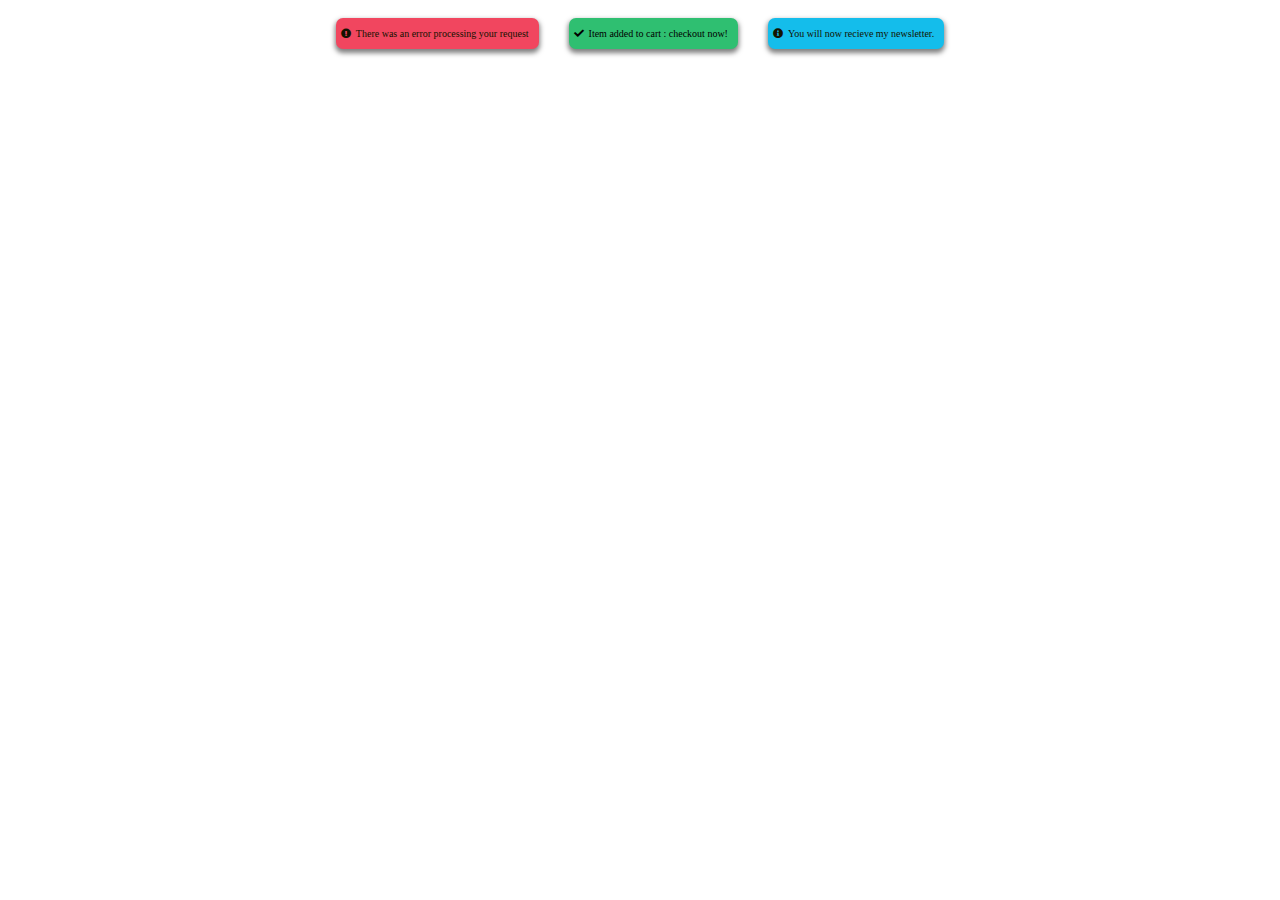
<file: components/alert/alert.html>
<!DOCTYPE html>
<html lang="en">
  <head>
    <meta charset="UTF-8" />
    <meta http-equiv="X-UA-Compatible" content="IE=edge" />
    <meta name="viewport" content="width=device-width, initial-scale=1.0" />
    <link rel="stylesheet" href="alert.css" />
    <link
      rel="stylesheet"
      href="https://cdnjs.cloudflare.com/ajax/libs/font-awesome/5.15.4/css/all.min.css"
    />
    <title>avatar</title>
  </head>
  <body>
    <!-- alert component -->
    <div class="centered-row m-v-3">
      <div class="alert alert-red p-h-2 m-4 round-corner box-shadow-light">
        <span><i class="fas fa-exclamation-circle alert-icon"></i></span>
        <p class="p-h-2">There was an error processing your request</p>
      </div>

      <div class="alert alert-success p-h-2 m-4 round-corner box-shadow-light">
        <span><i class="fas fa-check alert-icon"></i></span>
        <p class="p-h-2">Item added to cart : checkout now!</p>
      </div>

      <div class="alert alert-info p-h-2 m-4 round-corner box-shadow-light">
        <span><i class="fas fa-info-circle alert-icon"></i></span>
        <p class="p-h-2">You will now recieve my newsletter.</p>
      </div>
    </div>
  </body>
</html>
</file>
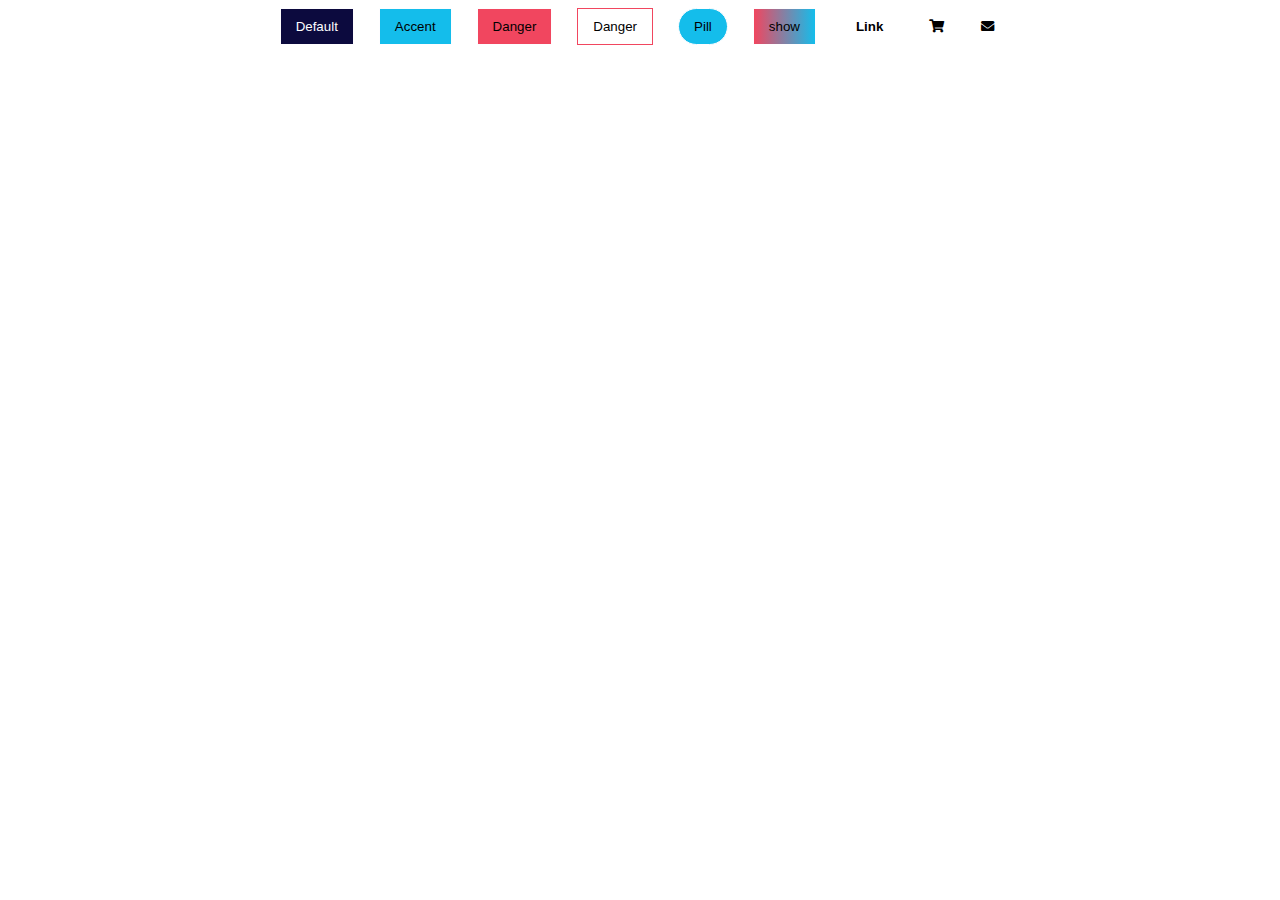
<file: components/button/button.html>
<!DOCTYPE html>
<html lang="en">
  <head>
    <meta charset="UTF-8" />
    <meta http-equiv="X-UA-Compatible" content="IE=edge" />
    <meta name="viewport" content="width=device-width, initial-scale=1.0" />
    <link rel="stylesheet" href="button.css" />
    <link
      rel="stylesheet"
      href="https://cdnjs.cloudflare.com/ajax/libs/font-awesome/5.15.4/css/all.min.css"
    />
    <title>avatar</title>
  </head>
  <body>
    <div class="centered-row p-v-3">
      <button class="btn btn-primary m-h-3 t-c-1">Default</button>
      <button class="btn btn-accent m-h-3 t-c-1">Accent</button>
      <button class="btn btn-danger m-h-3 t-c-1">Danger</button>
      <button class="btn outline-danger m-h-3 t-c-2">Danger</button>
      <button class="btn btn-pill f-4 btn-accent m-h-3 t-c-1">Pill</button>
      <button class="btn btn-custom m-h-3 t-c-1">show</button>
      <button class="btn btn-danger floating m-8 t-c-1">Floating Button</button>
      <button class="btn btn-link m-h-3 t-c-4">Link</button>
      <button class="btn-link m-h-3 t-c-6">
        <i class="fas fa-shopping-cart f-8"></i>
      </button>
      <button class="btn-link m-h-3 t-c-6">
        <i class="fas fa-envelope f-8"></i>
      </button>
    </div>
  </body>
</html>
</file>
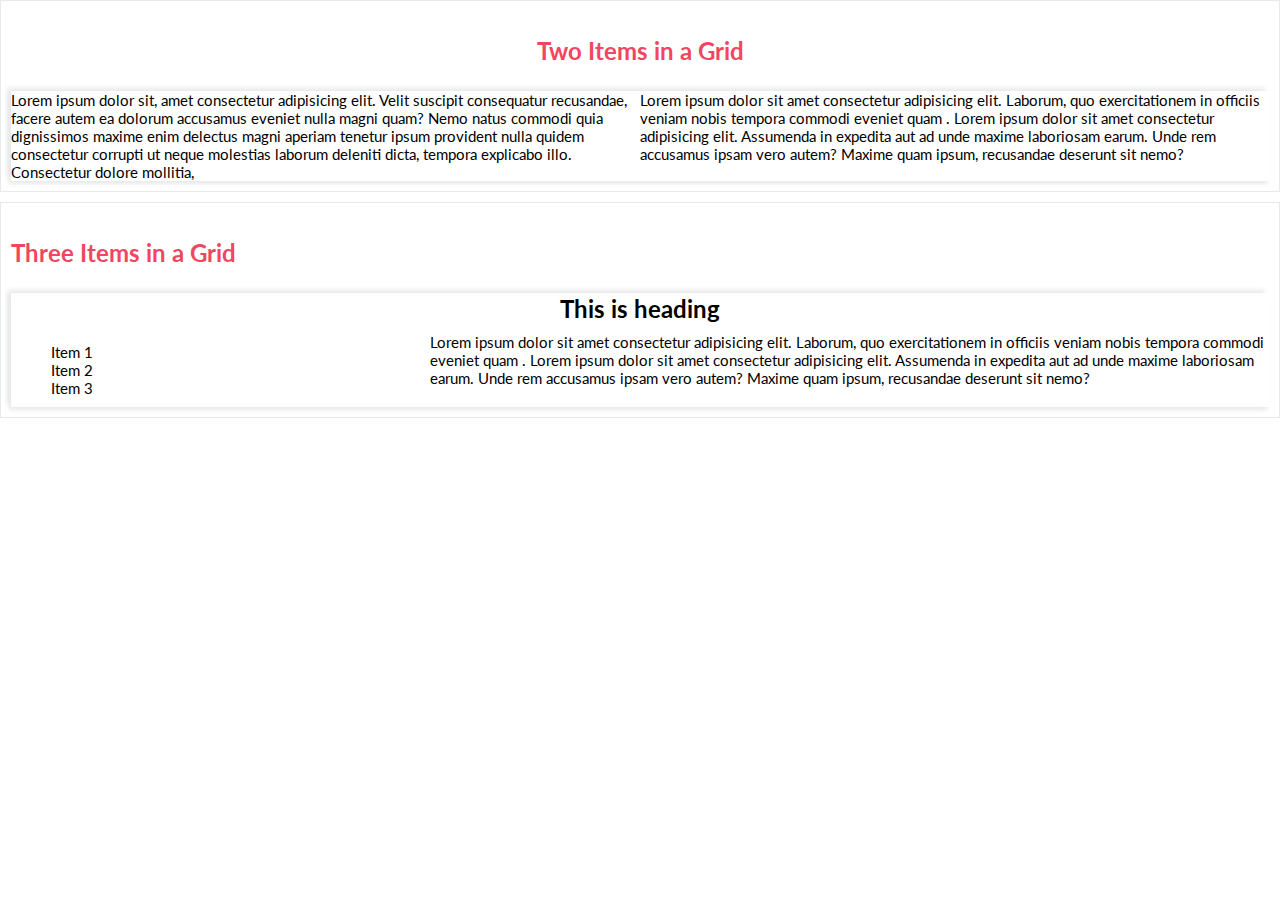
<file: components/grid/grid.html>
<!DOCTYPE html>
<html lang="en">
  <head>
    <meta charset="UTF-8" />
    <meta http-equiv="X-UA-Compatible" content="IE=edge" />
    <meta name="viewport" content="width=device-width, initial-scale=1.0" />
    <link rel="stylesheet" href="grid.css" />
    <link
      rel="stylesheet"
      href="https://cdnjs.cloudflare.com/ajax/libs/font-awesome/5.15.4/css/all.min.css"
    />
    <title>Grid</title>
  </head>
  <body>
    <div class="component-border p-4">
      <h3 class="heading-3 center-text t-c-3">Two Items in a Grid</h3>
      <div class="grid-two-column">
        <div class="f-6">
          Lorem ipsum dolor sit, amet consectetur adipisicing elit. Velit
          suscipit consequatur recusandae, facere autem ea dolorum accusamus
          eveniet nulla magni quam? Nemo natus commodi quia dignissimos maxime
          enim delectus magni aperiam tenetur ipsum provident nulla quidem
          consectetur corrupti ut neque molestias laborum deleniti dicta,
          tempora explicabo illo. Consectetur dolore mollitia,
        </div>
        <div class="f-6">
          Lorem ipsum dolor sit amet consectetur adipisicing elit. Laborum, quo
          exercitationem in officiis veniam nobis tempora commodi eveniet quam .
          Lorem ipsum dolor sit amet consectetur adipisicing elit. Assumenda in
          expedita aut ad unde maxime laboriosam earum. Unde rem accusamus ipsam
          vero autem? Maxime quam ipsum, recusandae deserunt sit nemo?
        </div>
      </div>
    </div>

    <div class="component-border p-4 m-v-4">
      <h3 class="heading-3 t-c-3">Three Items in a Grid</h3>
      <div class="grid-with-area">
        <div class="header center-text heading-3">This is heading</div>
        <aside class="aside">
          <nav>
            <ul>
              <li class="f-6">Item 1</li>
              <li class="f-6">Item 2</li>
              <li class="f-6">Item 3</li>
            </ul>
          </nav>
        </aside>
        <div class="content f-6">
          Lorem ipsum dolor sit amet consectetur adipisicing elit. Laborum, quo
          exercitationem in officiis veniam nobis tempora commodi eveniet quam .
          Lorem ipsum dolor sit amet consectetur adipisicing elit. Assumenda in
          expedita aut ad unde maxime laboriosam earum. Unde rem accusamus ipsam
          vero autem? Maxime quam ipsum, recusandae deserunt sit nemo?
        </div>
      </div>
    </div>
  </body>
</html>
</file>
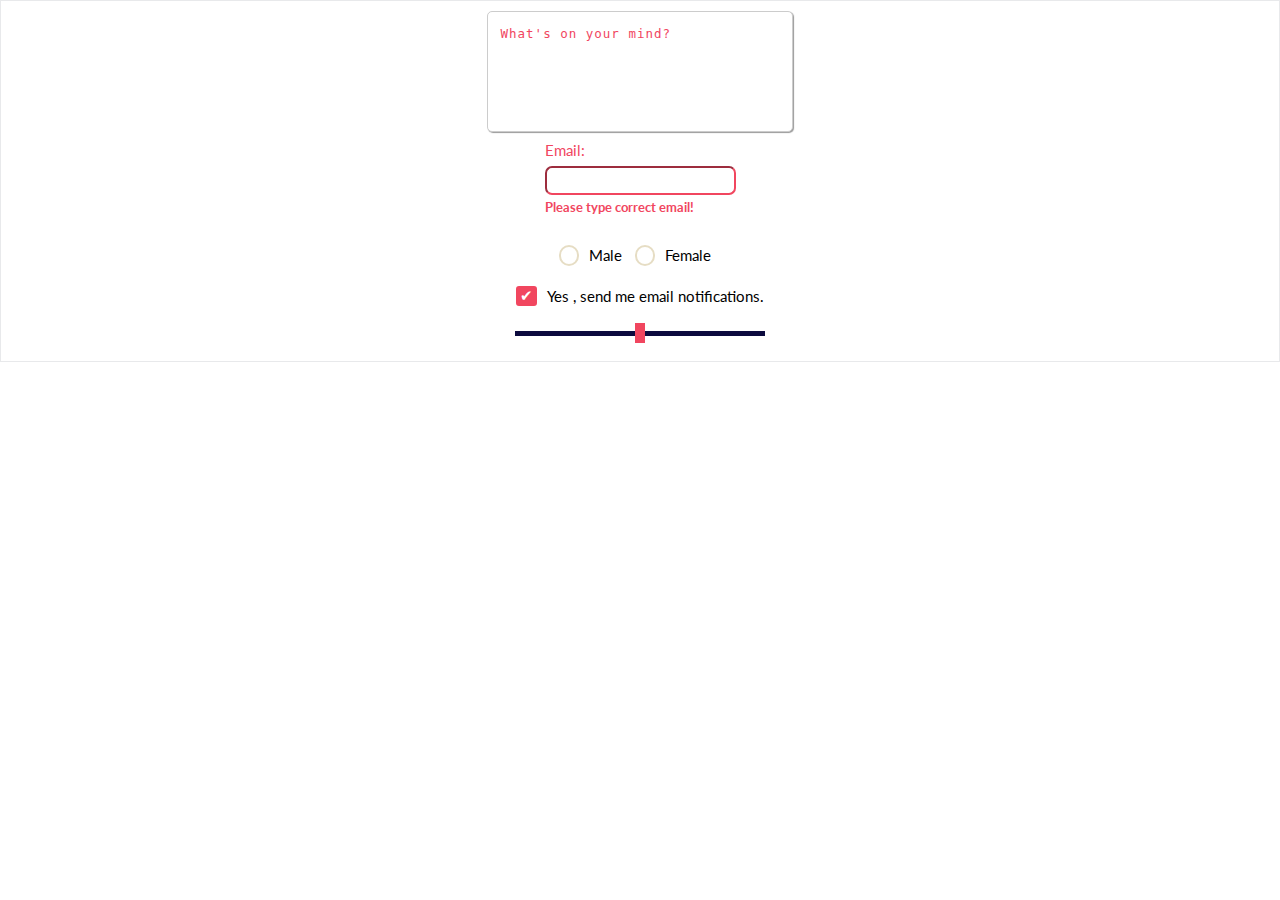
<file: components/input/input.html>
<!DOCTYPE html>
<html lang="en">
  <head>
    <meta charset="UTF-8" />
    <meta http-equiv="X-UA-Compatible" content="IE=edge" />
    <meta name="viewport" content="width=device-width, initial-scale=1.0" />
    <link rel="stylesheet" href="input.css" />
    <link
      rel="stylesheet"
      href="https://cdnjs.cloudflare.com/ajax/libs/font-awesome/5.15.4/css/all.min.css"
    />
    <title>Input</title>
  </head>
  <body>
    <div class="centered-column space-around-row component-border p-4">
      <div class="textbox">
        <textarea
          name="textbox"
          class="text-box round-corner p-5 f-5"
          rows="5"
          cols="33"
          placeholder="What's on your mind?"
        ></textarea>
      </div>
      <div class="input-container m-v-3">
        <label class="f-6 t-c-3 m-v-3" for="email">Email:</label> <br />
        <input
          type="email"
          required
          class="error p-2 round-corner email-input"
          id="email"
        />
        <p class="f-5 t-c-3 warning">Please type correct email!</p>
      </div>
      <div class="custom-radio-container">
        <label class="radio m-v-4 f-6" for="item-1">
          <input type="radio" name="item" id="item-1" class="radio__input" />
          <div class="radio__radio border-round p-1">
            <!-- Virtual Element inside this div -->
          </div>
          Male
        </label>

        <label class="radio m-v-4 p-h-4 f-6" for="item-2">
          <input type="radio" name="item" id="item-2" class="radio__input" />
          <div class="radio__radio border-round p-1">
            <!-- Virtual Element inside this div -->
          </div>
          Female
        </label>
      </div>

      <div class="custom-checkbox-container m-v-4">
        <label for="myCheckboxId" class="checkbox f-6">
          <input
            checked
            class="checkbox__input"
            type="checkbox"
            name="myCheckboxName"
            id="myCheckboxId"
          />
          <div class="checkbox__box"></div>
          Yes , send me email notifications.
        </label>
      </div>

      <input
        type="range"
        class="custom-range m-v-6"
        id="volume"
        name="volume"
      />
    </div>
  </body>
</html>
</file>
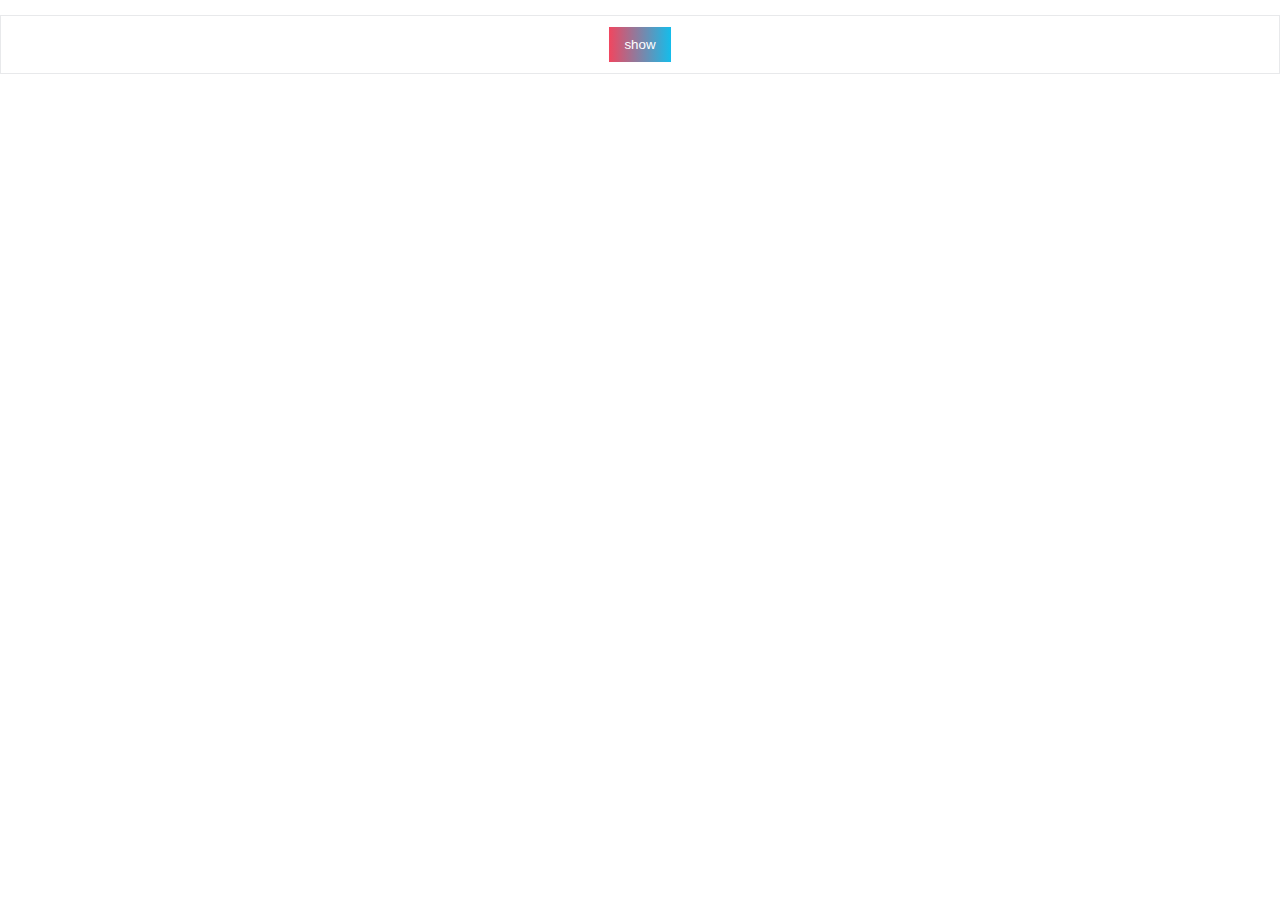
<file: components/modal/modal.html>
<!DOCTYPE html>
<html lang="en">
  <head>
    <meta charset="UTF-8" />
    <meta http-equiv="X-UA-Compatible" content="IE=edge" />
    <meta name="viewport" content="width=device-width, initial-scale=1.0" />
    <link rel="stylesheet" href="modal.css" />
    <link
      rel="stylesheet"
      href="https://cdnjs.cloudflare.com/ajax/libs/font-awesome/5.15.4/css/all.min.css"
    />
    <title>Input</title>
  </head>
  <body>
    <div class="centered-row space-around-row component-border p-4 m-v-6">
      <button class="btn btn-custom m-h-3 t-c-1 modal-button">show</button>
    </div>
    <div class="modal-overlay modal-container z-index-x-l">
      <div class="modal">
        <div class="modal-header p-4">
          <h3 class="heading-3">Modal Header</h3>
          <i class="fa fa-times f-8 close-icon close-modal"></i>
        </div>
        <div class="modal-content p-8">
          <p class="heading-4">Modal Content</p>
        </div>
        <div class="modal-button-container p-4">
          <button
            class="btn outline-danger m-h-3 t-c-2"
            id="modal-close-button"
          >
            Close
          </button>
          <button class="btn btn-danger m-h-3 t-c-1">Save Changes</button>
        </div>
      </div>
    </div>
    </div>
    <script src="modal.js"></script>
  </body>
</html>
</file>
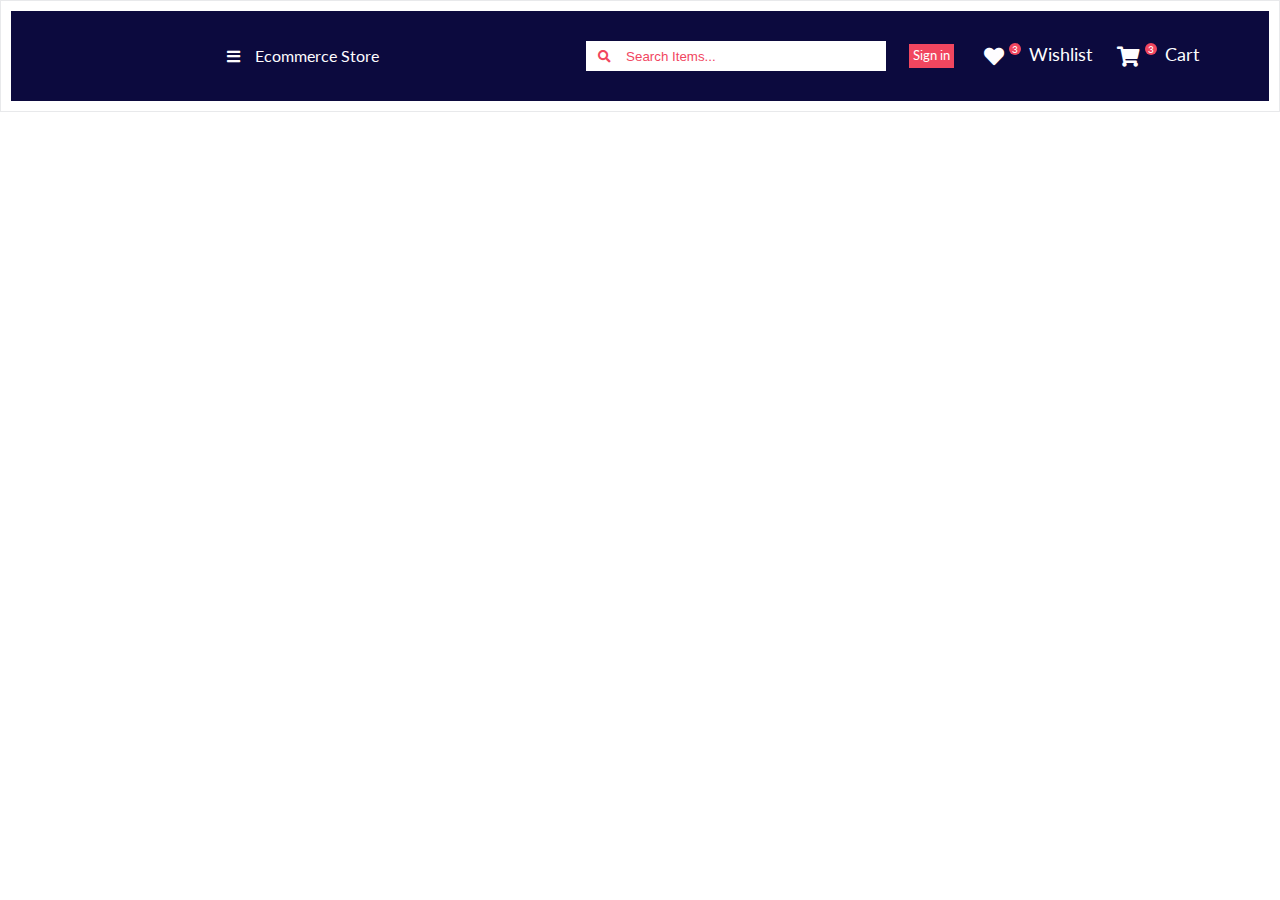
<file: components/navbar/navbar.html>
<!DOCTYPE html>
<html lang="en">
  <head>
    <meta charset="UTF-8" />
    <meta http-equiv="X-UA-Compatible" content="IE=edge" />
    <meta name="viewport" content="width=device-width, initial-scale=1.0" />
    <link rel="stylesheet" href="navbar.css" />
    <link
      rel="stylesheet"
      href="https://cdnjs.cloudflare.com/ajax/libs/font-awesome/5.15.4/css/all.min.css"
    />
    <title>Input</title>
  </head>
  <body>
    <div class="component-border p-4">
      <header class="main-head">
        <nav class="nav-component">
          <div class="logo-wrapper">
            <span class="hamburger-icon"
              ><i class="fa fa-bars f-6 p-h-4"></i
            ></span>
            <h1 class="nav-logo heading-4 p-h-2">Ecommerce Store</h1>
          </div>
          <div class="nav-searchBar-container">
            <span class="nav-searchIcon"
              ><i class="fa fa-search f-5 t-c-3"></i
            ></span>
            <input
              type="text"
              class="p-v-3 nav-searchBar"
              placeholder="Search Items..."
            />
          </div>
          <div class="link-wrapper">
            <a class="t-c-1 f-5 p-v-3 p-h-8 m-h-3 nav-link-button">Sign in</a>
            <div class="badge-wrapper p-h-4 m-h-3">
              <span class="badge-icon f-8 m-2">
                <i class="fa fa-heart"></i>
              </span>
              <div class="badge centered-row">3</div>
            </div>
            <span class="f-7 p-h-1 pointer">Wishlist</span>
            <div class="badge-wrapper p-h-4 m-h-3">
              <span class="badge-icon f-8 m-2">
                <i class="fa fa-shopping-cart"></i>
              </span>
              <div class="badge centered-row">3</div>
            </div>
            <span class="f-7 p-h-1 pointer">Cart</span>
          </div>
        </nav>
      </header>
    </div>
  </body>
</html>
</file>
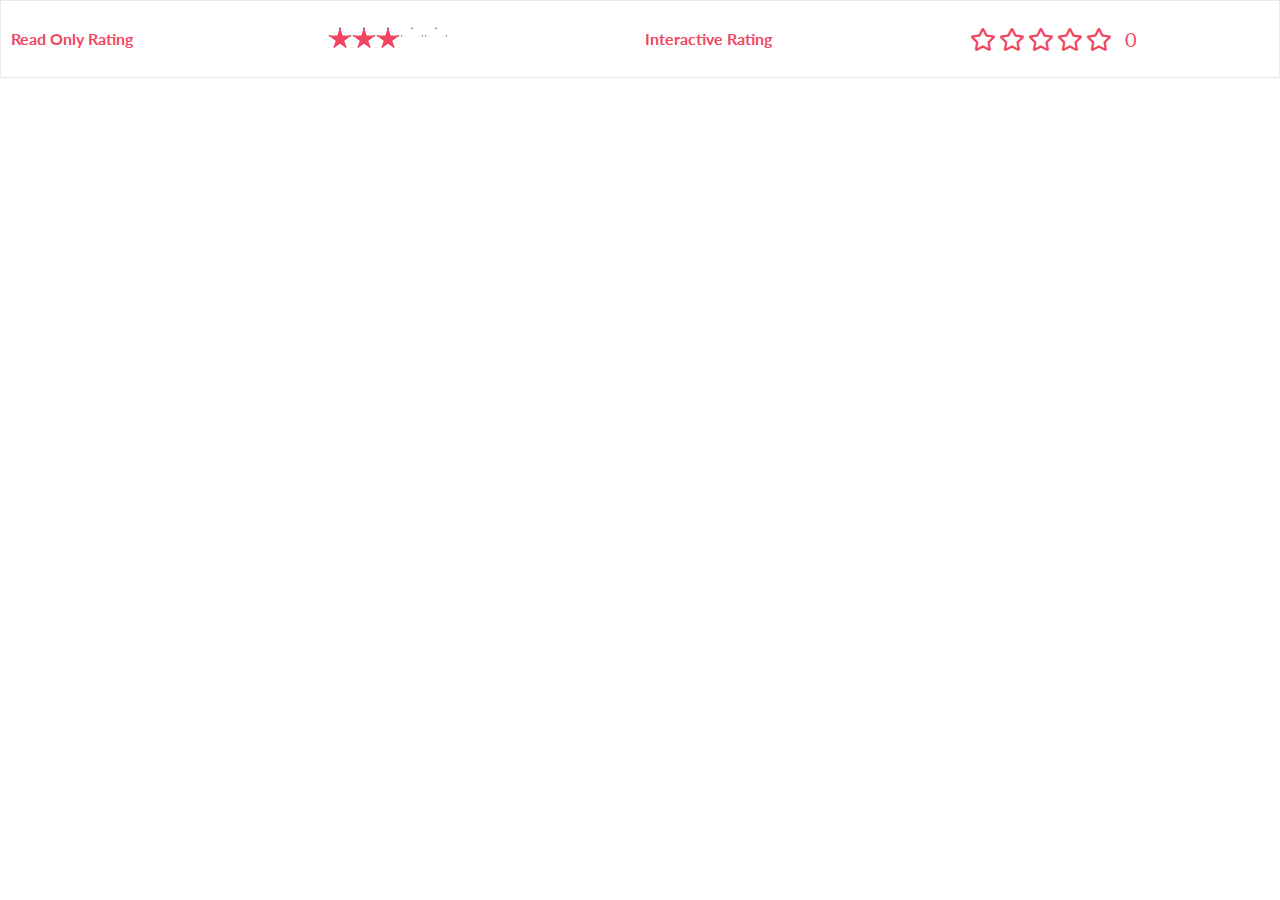
<file: components/rating/rating.html>
<!DOCTYPE html>
<html lang="en">
  <head>
    <meta charset="UTF-8" />
    <meta http-equiv="X-UA-Compatible" content="IE=edge" />
    <meta name="viewport" content="width=device-width, initial-scale=1.0" />
    <link rel="stylesheet" href="rating.css" />
    <link
      rel="stylesheet"
      href="https://cdnjs.cloudflare.com/ajax/libs/font-awesome/5.15.4/css/all.min.css"
    />
    <title>Rating</title>
  </head>
  <body>
    <div class="centered-row space-around-row component-border p-4">
      <h3 class="heading-4 rating-heading t-c-3">Read Only Rating</h3>
      <div class="read-only-wrapper flex">
        <div class="read-only-rating p-4"></div>
        <div class="read-only-rating p-4"></div>
        <div class="read-only-rating p-4"></div>
        <div class="read-only-rating empty p-4"></div>
        <div class="read-only-rating empty p-4"></div>
      </div>
      <h3 class="heading-4 rating-heading t-c-3">Interactive Rating</h3>
      <div class="interactive-wrapper flex p-3">
        <i class="rating__star far fa-star"></i>
        <i class="rating__star far fa-star"></i>
        <i class="rating__star far fa-star"></i>
        <i class="rating__star far fa-star"></i>
        <i class="rating__star far fa-star"></i>
        <span class="rating__result f-8 t-c-3 p-h-4"></span>
      </div>
      <script src="rating.js"></script>
    </div>
  </body>
</html>
</file>
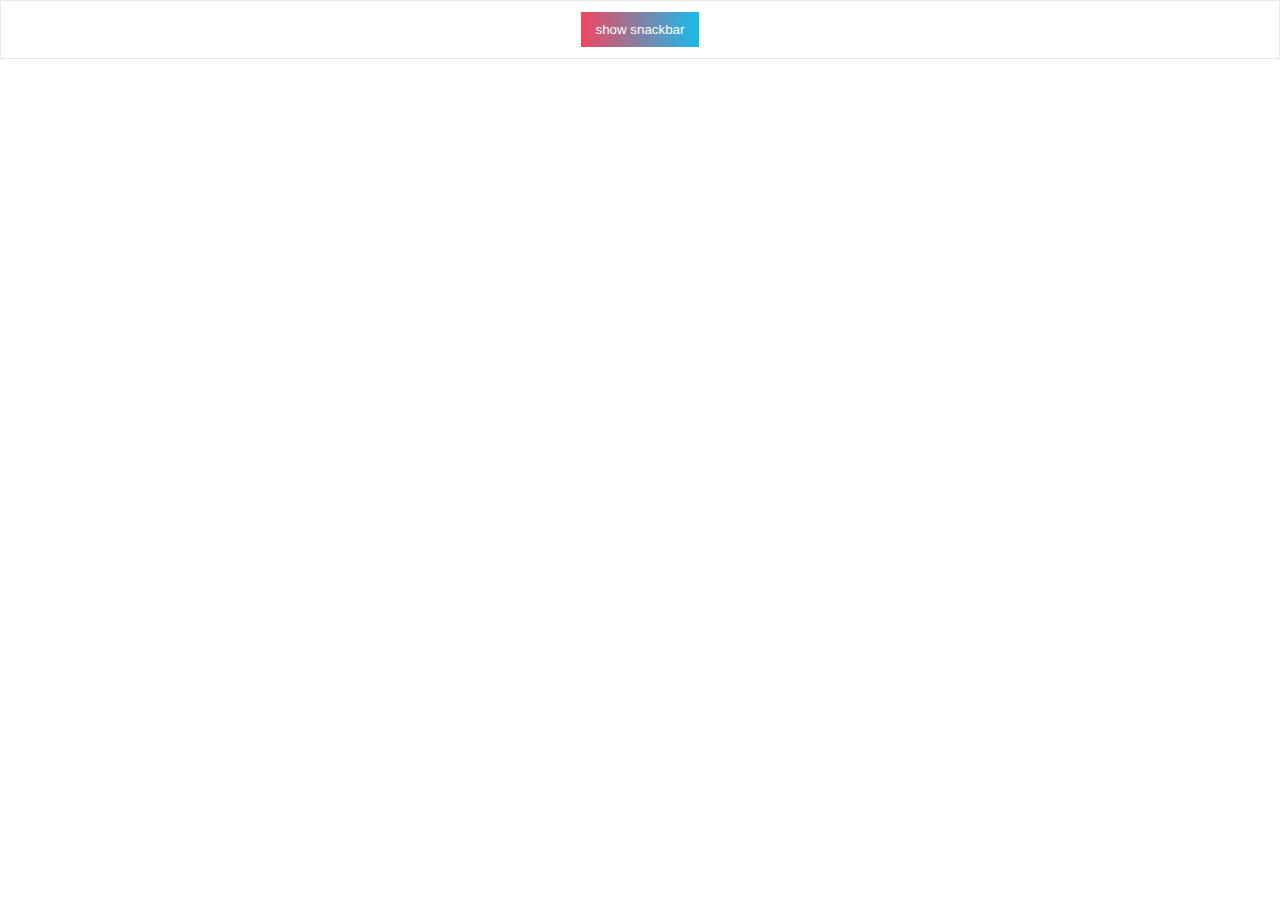
<file: components/snackbar/snackbar.html>
<!DOCTYPE html>
<html lang="en">
  <head>
    <meta charset="UTF-8" />
    <meta http-equiv="X-UA-Compatible" content="IE=edge" />
    <meta name="viewport" content="width=device-width, initial-scale=1.0" />
    <link rel="stylesheet" href="snackbar.css" />
    <link
      rel="stylesheet"
      href="https://cdnjs.cloudflare.com/ajax/libs/font-awesome/5.15.4/css/all.min.css"
    />
    <title>Input</title>
  </head>
  <body>
    <div class="centered-row space-around-row component-border p-4">
      <button class="btn btn-custom m-h-3 t-c-1 snackbar-button">
        show snackbar
      </button>
    </div>
    <div class="snack-bar-container p-3">
      <div class="snack-bar">
        <p class="f-5">Can't send photo. Retry in 5 seconds.</p>
        <a class="f-bold t-c-1 f-5 p-3" href="#">Retry</a>
        <button class="close p-4 f-4"><i class="fas fa-times f-5"></i></button>
      </div>
    </div>
    <script src="snackbar.js"></script>
  </body>
</html>
</file>
<file: components/grid/grid.css>
@import url('../../style.css');

/* Grid Component */

.grid-two-column {
  display: grid;
  grid-template-columns: 1fr 1fr;
  box-shadow: -2px 3px 4px var(--border-color),
    -4px -3px 5px var(--border-color);
}

.grid-with-area {
  display: grid;
  grid-template-columns: 1fr 1fr 1fr;
  grid-template-rows: 40px auto;
  grid-template-areas:
    'header header header'
    'aside content content';
  box-shadow: -2px 3px 4px var(--border-color),
    -4px -3px 5px var(--border-color);
}

.header {
  grid-area: header;
}

.aside {
  grid-area: aside;
}

.content {
  grid-area: content;
}
</file>
<file: components/input/input.css>
@import url('../../style.css');
/* text-input */

textarea::placeholder {
  color: var(--primary-color);
}

.email-input {
  margin-top: 0.7rem;
}

.warning {
  font-weight: bold;
  margin-top: 5px;
}

.text-box {
  resize: none;
  letter-spacing: 1px;
  max-width: 100%;
  line-height: 1.5;
  border-radius: 5px;
  border: 1px solid #ccc;
  box-shadow: 1px 1px 1px #999;
}

.error {
  border-color: var(--primary-color);
}

.error:focus {
  border-color: var(--primary-color);
  outline: none;
}

/* custom radio */

/* custom */
.radio {
  display: inline-flex;
  align-items: center;
  cursor: pointer;
}

.radio__input {
  display: none;
}

.radio__radio {
  width: 1.35em;
  height: 1.35em;
  border: 2px solid #e6ddc4;
  margin-right: 1rem;
}

.radio__radio::after {
  content: '';
  width: 100%;
  height: 100%;
  display: block;
  background: var(--primary-color);
  border-radius: 50%;

  /* so that by default it's not shown */
  transform: scale(0);
  transition: transform 0.3s;
}

/* this basically works as a if block, if it's checked only then select the next element */
.radio__input:checked + .radio__radio::after {
  transform: scale(1);
}

/* custom checkbox */

.checkbox {
  display: inline-flex;
  align-items: center;
  cursor: pointer;
}

.checkbox__input {
  display: none;
}

.checkbox__box {
  width: 1.35em;
  height: 1.35em;
  border: 2px solid var(--primary-color);
  border-radius: 3px;
  margin-right: 1rem;
  display: flex;
  justify-content: center;
  align-items: center;
  flex-shrink: 0;
  transition: background 0.15s, border-color 0.15s;
}

.checkbox__box::after {
  content: '\2714';
  color: var(--complimentary-text-color-2);
  transform: scale(0);
  transform: transform 0.15s;
}

.checkbox__input:checked + .checkbox__box {
  background: var(--primary-color);
  border-color: var(--primary-color);
}

.checkbox__input:checked + .checkbox__box::after {
  transform: scale(1);
}

/* range */

input[type='range'] {
  -webkit-appearance: none;
  appearance: none;
  background: transparent;
  cursor: pointer;
  width: 25rem;
}

/***** Track Styles *****/
/***** Chrome, Safari, Opera, and Edge Chromium *****/
input[type='range']::-webkit-slider-runnable-track {
  background: var(--complimentary-bg-color);
  height: 0.5rem;
}

/******** Firefox ********/
input[type='range']::-moz-range-track {
  background: var(--complimentary-bg-color);
  height: 0.5rem;
}

/***** Thumb Styles *****/
/***** Chrome, Safari, Opera, and Edge Chromium *****/
input[type='range']::-webkit-slider-thumb {
  -webkit-appearance: none; /* Override default look */
  appearance: none;
  margin-top: -8px; /* Centers thumb on the track */
  background-color: var(--primary-color);
  height: 2rem;
  width: 1rem;
  border-radius: 0;
}

/***** Thumb Styles *****/
/***** Firefox *****/
input[type='range']::-moz-range-thumb {
  border: none; /*Removes extra border that FF applies*/
  border-radius: 0; /*Removes default border-radius that FF applies*/
  background-color: var(--primary-color);
  height: 2rem;
  width: 1rem;
}

/* focus styles */

input[type='range']:focus::-moz-range-thumb {
  border: 1px solid var(--complimentary-bg-color);
  outline: 3px solid var(--complimentary-bg-color);
  outline-offset: 0.125rem;
}
</file>
<file: components/modal/modal.css>
@import url('../../style.css');

/* Modal Component */

.modal-container {
  background: rgba(0, 0, 0, 0.6);
  display: none;
  /* this means it will take the entire page */
  position: fixed;
  top: 0;
  left: 0;
  right: 0;
  bottom: 0;
}

.show-modal {
  display: flex;
  justify-content: center;
  align-items: center;
}

.modal {
  background: var(--complimentary-text-color-2);
  box-shadow: 0 0 10px rgba(0, 0, 0, 0.8);
  /* for mobile */
  max-width: 95%;
  width: 50rem;
  animation: modalopen 1s;
}

/* Animation */

@keyframes modalopen {
  from {
    opacity: 0;
  }

  to {
    opacity: 1;
  }
}

.close-icon {
  color: var(--complimentary-text-color-2);
  margin-left: auto;
  cursor: pointer;
}

.modal-header {
  display: flex;
  background: var(--primary-color);
  color: var(--complimentary-text-color-2);
}

.modal-content {
  background: var(--secondary-color);
}

.modal-button-container {
  display: flex;
  justify-content: flex-end;
}
</file>
<file: components/navbar/navbar.css>
@import url('../../style.css');

.main-head {
  background: var(--complimentary-bg-color);
  color: var(--secondary-color);
  /* position: sticky;
    top: 0px;
    z-index: 3; */
}

.nav-component {
  display: flex;
  width: 90%;
  margin: auto;
  min-height: 10vh;
  align-items: center;
  justify-content: space-between;
  flex-wrap: wrap;
}

.logo-wrapper {
  display: flex;
  align-items: center;
}

.nav-logo {
  font-weight: 400;
}

.hamburger-icon {
  margin-left: -5rem;
  cursor: pointer;
}

.nav-searchBar-container {
  position: relative;
}

.nav-searchIcon {
  position: absolute;
  top: 10px;
  left: 12px;
}

.nav-searchBar {
  width: 300px;
  padding-left: 4rem;
  border: none;
}

.nav-searchBar:focus {
  outline: solid var(--primary-color);
  border: none;
}

.link-wrapper {
  display: flex;
}
.nav-link-button {
  background: var(--primary-color);
}

.nav-link-button:hover {
  filter: brightness(95%);
}
</file>
<file: components/rating/rating.css>
@import url('../../style.css');

/* Rating (e-commerce) */

.read-only-wrapper {
  flex: 1 1 10rem;
}

.interactive-wrapper {
  flex: 1 1 10rem;
  align-items: center;
  gap: 0.3em;
  overflow: hidden;
}
.read-only-rating {
  background: var(--primary-color);
  clip-path: polygon(
    50% 0%,
    61% 35%,
    98% 35%,
    68% 57%,
    79% 91%,
    50% 70%,
    21% 91%,
    32% 57%,
    2% 35%,
    39% 35%
  );
  border: 2px solid black;
}

.read-only-rating.empty {
  background: var(--text-color-2);
}

.rating-heading {
  flex: 1 1 10rem;
}

/* Interactive rating */

.rating__star {
  font-size: 2.3rem;
  cursor: pointer;
  color: var(--primary-color);
  transition: filter linear 0.3s;
}

.rating__star:hover {
  filter: drop-shadow(1px 1px 4px var(--primary-color));
}

.rating__result {
  pointer-events: none;
}
</file>
<file: components/snackbar/snackbar.css>
@import url('../../style.css');

/* Snackbar / Toast */

.snack-bar {
  display: flex;
  align-items: center;
  justify-content: space-between;
  background: var(--primary-color);
  color: var(--complimentary-text-color-2);
  padding: 0rem 1rem;
  max-width: 95%;
  width: 40rem;
  border-radius: 10px;
  box-shadow: 0 5px 10px 3px rgba(0, 0, 0, 0.1);
  position: fixed;
  bottom: 0;
  left: 50%;
  transform: translate(-50%, -50%);
}

.link:active {
  box-shadow: inset 0 0 100px 100px rgba(255, 255, 255, 0.1);
}

.close {
  background: transparent;
  border: none;
  color: var(--complimentary-text-color-2);
  cursor: pointer;
}

.close:active {
  box-shadow: inset 0 0 100px 100px rgba(255, 255, 255, 0.1);
  border-radius: 50%;
}
</file>
<file: components/alert/alert.css>
@import url('../../starterFiles/abstracts/variables.css');
@import url('../../starterFiles/base/reset.css');
@import url('../../starterFiles//utils/util.css');
@import url('../../starterFiles//utils/margin.css');
@import url('../../starterFiles//utils/padding.css');

/* alert */
.alert {
  width: fit-content;
  display: flex;
  align-items: center;
  justify-content: space-around;
}

.alert-red {
  background: var(--primary-color);
  color: var(--text-color);
}

.alert-success {
  background: #2fbf71;
  color: var(--color-3);
}

.alert-info {
  background: var(--accent-color);
  color: var(--text-color);
}
</file>
<file: components/button/button.css>
@import url('../../starterFiles/abstracts/variables.css');
@import url('../../starterFiles/base/reset.css');
@import url('../../starterFiles//utils/util.css');
@import url('../../starterFiles//utils/margin.css');
@import url('../../starterFiles//utils/padding.css');

/* buttons */

.btn {
  border: 1px solid var(--secondary-color);
  outline: none;
  cursor: pointer;
  padding: 1rem 1.5rem;
}

.btn:hover,
.btn:focus {
  filter: brightness(90%);
}

.btn.btn-primary {
  background: var(--complimentary-bg-color);
  color: var(--secondary-color);
}

.btn.btn-accent {
  background: var(--accent-color);
}

.btn.btn-danger {
  background: var(--primary-color);
}

.btn.outline-danger {
  border: 1px solid var(--primary-color);
  background: transparent;
}

.btn.outline-danger:hover {
  background: var(--primary-color);
  color: var(--secondary-color);
}

.btn-pill {
  border-radius: 1000000px;
}

.btn.btn-custom {
  /* apply this color from right to left */
  background: linear-gradient(
    to left,
    var(--accent-color),
    var(--primary-color)
  );
}

.btn.btn-custom:hover {
  background: linear-gradient(
    to left,
    var(--accent-color),
    var(--primary-color)
  );
}

.btn-link {
  background: transparent;
  border: none;
  font-weight: bold;
}

.btn-link:hover {
  text-decoration: underline;
  box-shadow: none;
  cursor: pointer;
}

.btn-link:focus {
  border: 1px solid var(--text-color);
}

.floating {
  display: none;
  position: absolute;
  bottom: 0;
  right: 0;
}

.btn.btn-custom:focus + .floating {
  display: block;
}
</file>
